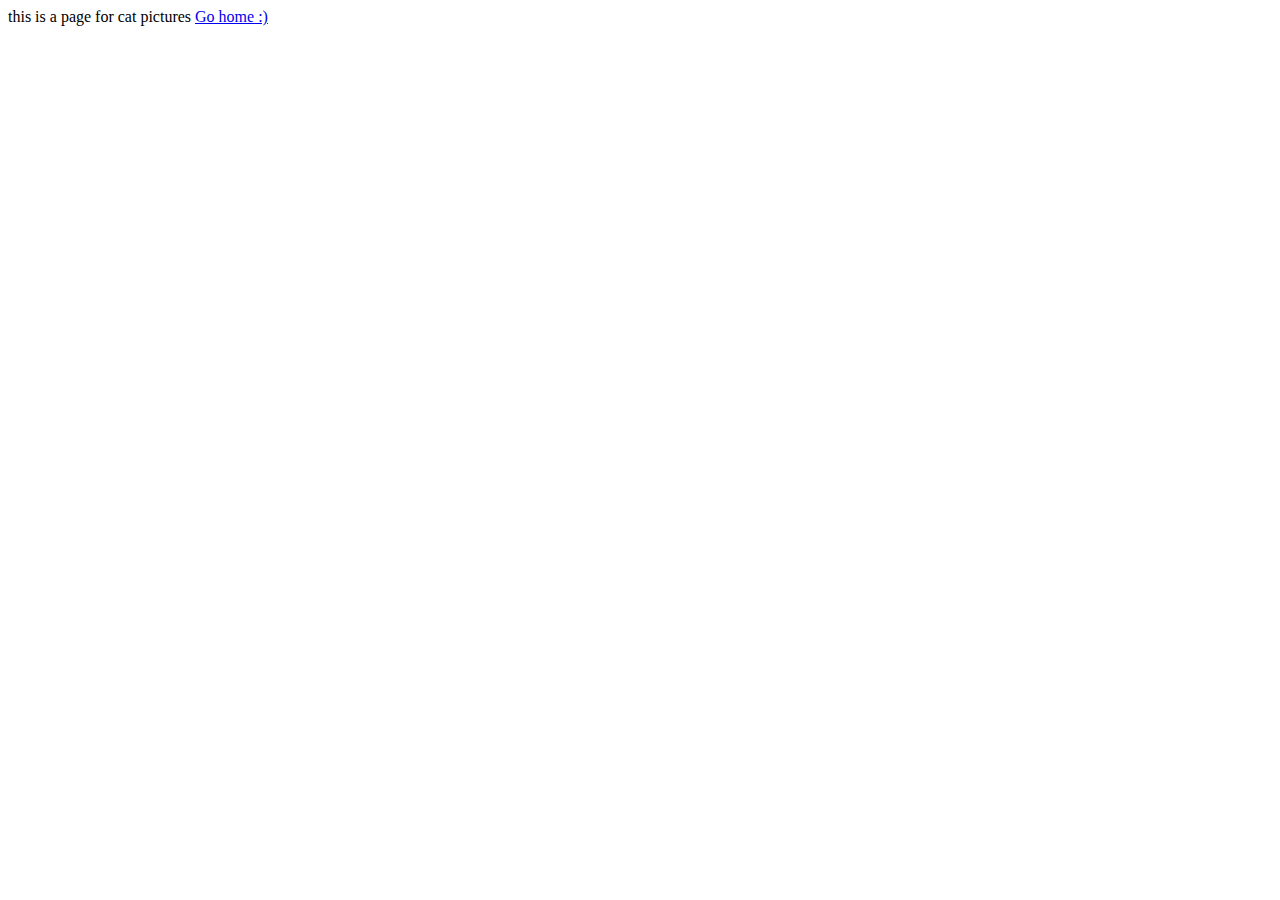
<file: page2.html>
<!DOCTYPE html>
<html>
  <head>
    <meta charset="utf-8">
    <title>cat</title>
  </head>
  <body>
    this is a page for cat pictures
    <a href="index.html" target="_blank">Go home :)</a>
  </body>
</html>
</file>
